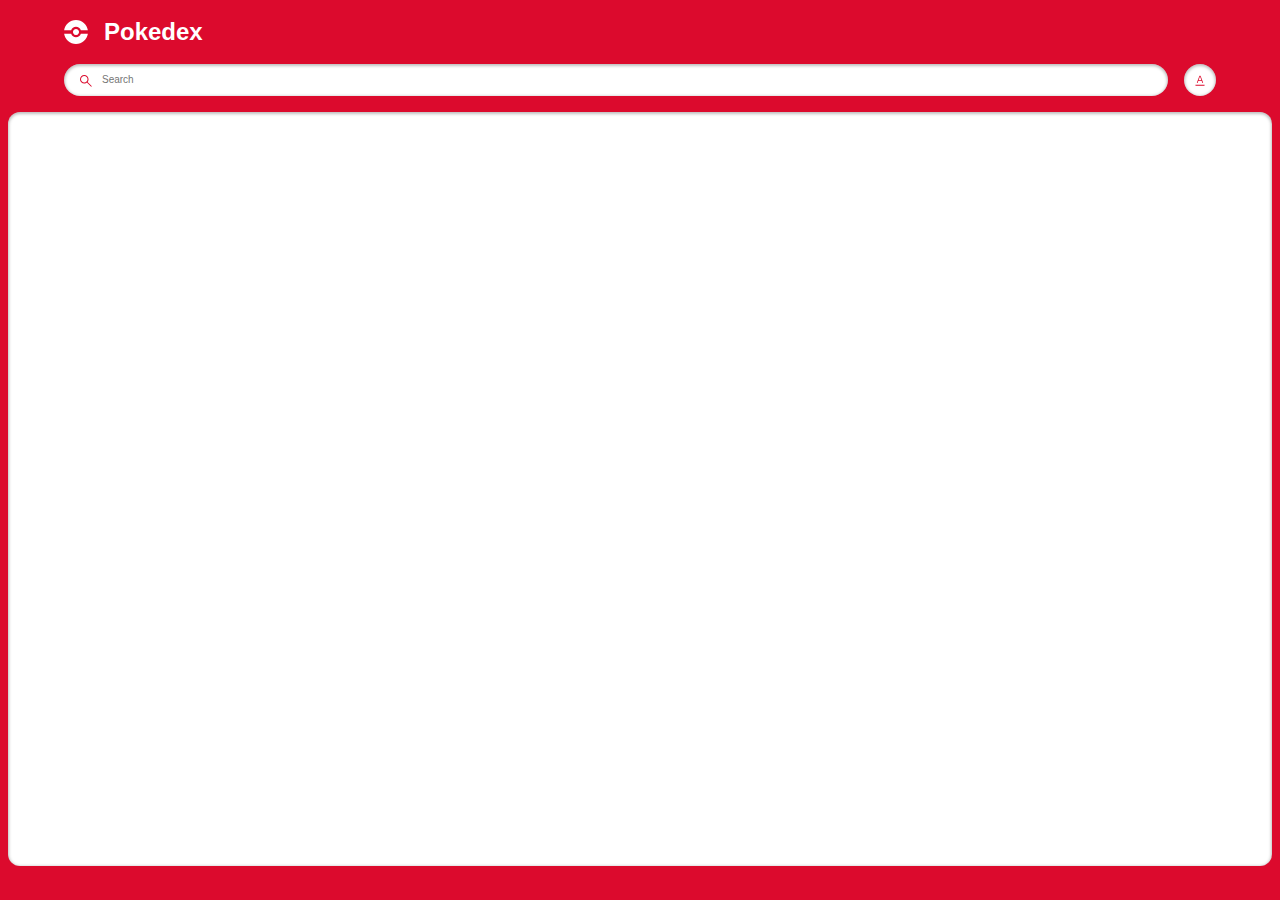
<file: index.html>
<!DOCTYPE html>
<html lang="en">
    <head>
        <meta charset="utf-8">
        <meta http-equiv="X-UA-Compatible" content="IE=edge">
        <meta name="viewport" content="width=device-width, initial-scale=1.0">
        <title>Pokedex</title>
        <link rel="stylesheet" href="./assets/styles/style.css">
    </head>
    <body>
        <main class="main">
            <header class="header home">
                <div class="container">
                    <div class="logo-wrapper">
                        <img src="./assets/images/pokeball.svg" alt="pokeball icon">
                        <h1>Pokedex</h1>
                    </div>
                    <div class="search-wrapper">
                        <div class="search-wrap">
                            <img src="./assets/images/search.svg" alt="search icon" class="search-icon">
                            <input type="text" class="search-input body3-fonts" placeholder="Search" id="search-input">
                            <img src="./assets/images/cross.svg" alt="cross icon" class="search-close-icon" id="search-close-icon">
                        </div>
                        <div class="sort-wrapper">
                            <div class="sort-wrap">
                                <img src="./assets/images/sorting.svg" alt="sorting" class="sort-icon" id="sort-icon">
                            </div>
                            <div class="filter-wrapper">
                                <p class="body2-fonts">Sort by:</p>
                                <div class="filter-wrap">
                                    <div>
                                        <input type="radio" id="number" name="filters" value="number" checked>
                                        <label for="number" class="body3-fonts">Number</label>
                                    </div>
                                    <div>
                                        <input type="radio" id="name" name="filters" value="name">
                                        <label for="name" class="body3-fonts">Name</label>
                                    </div>
                                </div>
                            </div>
                        </div>
                    </div>
                </div>
            </header>
            <section class="pokemon-list">
                <div class="container">
                    <div class="list-wrapper"></div>
                </div>
                <div id="not-found-message">Pokemon not found</div>
            </section>
        </main>

        <script src="./assets/scripts/pokemon.js" defer></script>
        <script src="./assets/scripts/search.js" defer></script>
    </body>
</html>
</file>
<file: assets/styles/style.css>
:root {
  --identity-primary: #dc0a2d;

  --grayscale-dark: #212121;
  --grayscale-medium: #666666;
  --grayscale-light: #e0e0e0;
  --grayscale-background: #efefef;
  --grayscale-white: #ffffff;

  --headline-font-size: 24px;
  --body1-font-size: 14px;
  --body2-font-size: 12px;
  --body3-font-size: 10px;
  --subtitle1-font-size: 14px;
  --subtitle2-font-size: 12px;
  --subtitle3-font-size: 10px;
  --caption-font-size: 8px;

  --headline-line-height: 32px;
  --common-line-height: 16px;
  --caption-line-height: 12px;

  --font-weight-regular: 400;
  --font-weight-bold: 700;

  --drop-shadow: 0px 1px 3px 1px rgba(0, 0, 0, 0.2);
  --drop-shadow-hover: 0px 3px 12px 3px rgba(0, 0, 0, 0.2);
  --drop-shadow-inner: 0px 1px 3px 1px rgba(0, 0, 0, 0.25) inset;
}

h2,
h3,
h4,
.body1-fonts,
.body2-fonts,
.body3-fonts {
  line-height: var(--common-line-height);
}

h1 {
  font-size: var(--headline-font-size);
  line-height: var(--headline-line-height);
}

h2 {
  font-size: var(--subtitle1-font-size);
}

h3 {
  font-size: var(--subtitle2-font-size);
}

h4 {
  font-size: var(--subtitle3-font-size);
}

.body1-fonts {
  font-size: var(--body1-font-size);
}

.body2-fonts {
  font-size: var(--body2-font-size);
}

.body3-fonts {
  font-size: var(--body3-font-size);
}

.caption-fonts {
  font-size: var(--caption-font-size);
  line-height: var(--caption-line-height);
}

input:focus-visible {
  outline: 0;
}

.featured-img a.arrow.hidden {
  display: none;
}

body {
  margin: 0;
  height: 100vh;
  width: 100vw;
  box-sizing: border-box;
  font-family: "Poppins", sans-serif;
}

.main {
  margin: 0;
  padding: 0;
  background-color: var(--identity-primary);
  height: 100vh;
  width: 100vw;
  display: flex;
  flex-direction: column;
  align-items: center;
  gap: 1rem;
}

.header.home {
  width: 90%;
}

.container {
  width: 100%;
  margin: 0;
}

.logo-wrapper {
  display: flex;
  align-items: center;
}

.logo-wrapper > h1 {
  color: var(--grayscale-white);
}

.logo-wrapper > img {
  margin-right: 16px;
}

.search-wrapper,
.search-wrap {
  display: flex;
  align-items: center;
  width: 100%;
  gap: 16px;
}

.search-wrap {
  position: relative;
  background-color: var(--grayscale-white);
  border-radius: 16px;
  box-shadow: var(--drop-shadow-inner);
  height: 32px;
  gap: 8px;
}

.search-icon {
  margin-left: 16px;
}

.search-wrap svg path {
  fill: var(--identity-primary);
}

.search-wrap > input {
  width: 60%;
  border: none;
}

.sort-wrapper {
  position: relative;
}

.sort-wrap {
  background-color: var(--grayscale-white);
  border-radius: 100%;
  min-width: 2rem;
  min-height: 2rem;
  box-shadow: var(--drop-shadow-inner);
  display: flex;
  align-items: center;
  justify-content: center;
  position: relative;
}

.search-close-icon {
  position: absolute;
  right: 1rem;
  display: none;
  cursor: pointer;
}

.search-close-icon-visible {
  display: block;
}

.filter-wrapper {
  position: absolute;
  background: var(--identity-primary);
  border: 4px solid var(--identity-primary);
  border-top: 0;
  border-radius: 12px;
  padding: 0px 4px 4px 4px;
  right: 0px;
  box-shadow: var(--drop-shadow-hover);
  min-width: 113px;
  top: 40px;
  display: none;
  z-index: 5000;
}

.filter-wrapper-open {
  display: block;
}

.filter-wrapper-overlay .main::before {
  background-color: rgba(0, 0, 0, 0.4);
  width: 100%;
  height: 100%;
  position: absolute;
  left: 0;
  right: 0;
  top: 0;
  bottom: 0;
  z-index: 2;
}

.filter-wrapper > .body2-fonts {
  color: var(--grayscale-white);
  font-weight: var(--font-weight-bold);
  padding: 16px 20px;
}

.filter-wrap {
  background-color: var(--grayscale-white);
  box-shadow: var(--drop-shadow-inner);
  padding: 16px 20px;
  border-radius: 8px;
}

.filter-wrap > div {
  display: flex;
  align-items: center;
  gap: 8px;
  margin-bottom: 16px;
}

.filter-wrap > div:last-child {
  margin-bottom: 0px;
}

.filter-wrap input {
  accent-color: var(--identity-primary);
}

.pokemon-list {
  background-color: var(--grayscale-white);
  box-shadow: var(--drop-shadow-inner);
  border-radius: 0.75rem;
  min-height: calc(85.5% - 1rem);
  width: calc(100% - 1rem);
  max-height: 100px;
  overflow-y: auto;
}

.list-wrapper {
  margin: 1rem 0;
  display: flex;
  align-items: center;
  justify-content: center;
  flex-wrap: wrap;
  gap: 0.75rem;
}

.list-item {
  border-radius: 8px;
  box-shadow: var(--drop-shadow);
  background-color: var(--grayscale-white);
  width: 8.85rem;
  height: 8.85rem;
  text-align: center;
  text-decoration: none;
  cursor: pointer;
}

.list-item .number-wrap {
  min-height: 16px;
  text-align: right;
  padding: 0 8px;
  color: var(--grayscale-medium);
}

.list-item .name-wrap {
  border-radius: 7px;
  background-color: var(--grayscale-background);
  padding: 24px 8px 4px 8px;
  color: var(--grayscale-dark);
  margin-top: -18px;
}

.list-item .img-wrap {
  width: 72px;
  height: 72px;
  margin: auto;
}

.list-item .img-wrap img {
  width: 100%;
  height: 100%;
}

/* detail page */

.detail-main .header {
  padding: 20px 20px 24px 20px;
  position: relative;
  z-index: 2;
}

.detail-main .header-wrapper {
  display: flex;
  align-items: center;
  justify-content: space-between;
  column-gap: 15px;
}

.detail-main .header-wrap {
  display: flex;
  align-items: center;
  column-gap: 8px;
}

.detail-main .back-btn-wrap {
  max-height: 32px;
}

.detail-main .back-btn-wrap path,
.detail-main .header-wrapper p,
.detail-main .header-wrapper h1 {
  fill: var(--grayscale-white);
  color: var(--grayscale-white);
}

.detail-main .pokemon-id-wrap p {
  font-weight: var(--font-weight-bold);
}

.detail-img-wrapper {
  width: 200px;
  height: 200px;
  margin: auto;
  position: relative;
  z-index: 3;
}

.detail-img-wrapper img {
  width: 100%;
  height: 100%;
}

.detail-card-detail-wrapper {
  border-radius: 8px;
  background-color: var(--grayscale-white);
  box-shadow: var(--drop-shadow-inner);
  padding: 56px 20px 20px 20px;
  margin-top: -50px;
  margin-bottom: 25px;
  display: flex;
  flex-direction: column;
  position: relative;
  z-index: 2;
  width: 80%;
}

.power-wrapper {
  display: flex;
  justify-content: center;
  align-items: center;
  flex-wrap: wrap;
  gap: 16px;
}

.power-wrapper > p {
  border-radius: 10px;
  padding: 2px 8px;
  font-weight: var(--font-weight-bold);
  color: var(--grayscale-white);
  text-transform: capitalize;
  background-color: #74cb48;
}

.pokemon-detail.move p {
  text-transform: capitalize;
  word-break: break-all;
}

.list-item .name-wrap p {
  text-transform: capitalize;
}

.detail-card-detail-wrapper .about-text {
  font-weight: var(--font-weight-bold);
  text-align: center;
}

.pokemon-detail-wrapper {
  display: flex;
  align-items: flex-end;
}

.pokemon-detail-wrapper .pokemon-detail-wrap {
  flex: 1;
  text-align: center;
  position: relative;
}

.pokemon-detail-wrap:before {
  content: "";
  background-color: var(--grayscale-light);
  width: 1px;
  height: 100%;
  position: absolute;
  right: 0;
  top: 0;
  bottom: 0;
  margin: auto;
}

.pokemon-detail-wrap:last-child::before {
  display: none;
}

.pokemon-detail {
  display: flex;
  justify-content: center;
  align-items: center;
  padding: 8px 20px;
  gap: 8px;
}

.pokemon-detail-wrapper {
  min-height: 76px;
}

.pokemon-detail.move {
  flex-direction: column;
  gap: 0;
  align-items: center;
  padding: 8px 5px;
}

.pokemon-detail-wrap > .caption-fonts {
  color: var(--grayscale-medium);
}

.pokemon-detail-wrap .straighten {
  transform: rotate(90deg);
}

.detail-card-detail-wrapper .pokemon-description {
  color: var(--grayscale-dark);
  text-align: center;
}

.stats-wrap {
  display: flex;
  align-items: center;
}

.stats-wrap p {
  color: var(--grayscale-dark);
  margin-right: 8px;
  min-width: 19px;
}

.stats-wrap p.stats {
  text-align: right;
  padding-right: 8px;
  min-width: 35px;
  border-right: 1px solid var(--grayscale-light);
  font-weight: var(--font-weight-bold);
}

.stats-wrap .progress-bar {
  flex: 1;
  border-radius: 4px;
  height: 4px;
}

.stats-wrap .progress-bar::-webkit-progress-bar {
  border-radius: 4px;
}

.stats-wrap .progress-bar::-webkit-progress-value {
  border-radius: 4px;
}

.detail-bg {
  position: absolute;
  z-index: 1;
  right: 8px;
  top: 8px;
  opacity: 0.1;
}

.detail-bg path {
  fill: var(--grayscale-white);
}

div#not-found-message {
  display: none;
  position: absolute;
  left: 50%;
  top: 50%;
  transform: translate(-50%, -50%);
  font-size: 20px;
  font-weight: 600;
}

.arrow img {
  -webkit-filter: brightness(0) grayscale(1) invert(1);
  filter: brightness(0) grayscale(1) invert(1);
  width: 28px;
}

.featured-img {
  position: relative;
}

.featured-img a.arrow {
  display: inline-block;
  position: absolute;
  top: 50%;
  transform: translateY(-50%);
  z-index: 999;
}

.featured-img a.arrow.left-arrow {
  left: -2rem;
}

.featured-img a.arrow.right-arrow {
  right: -2rem;
}

.detail-main.main {
  height: max-content;
  border-color: transparent;
  background-color: transparent;
}
</file>
